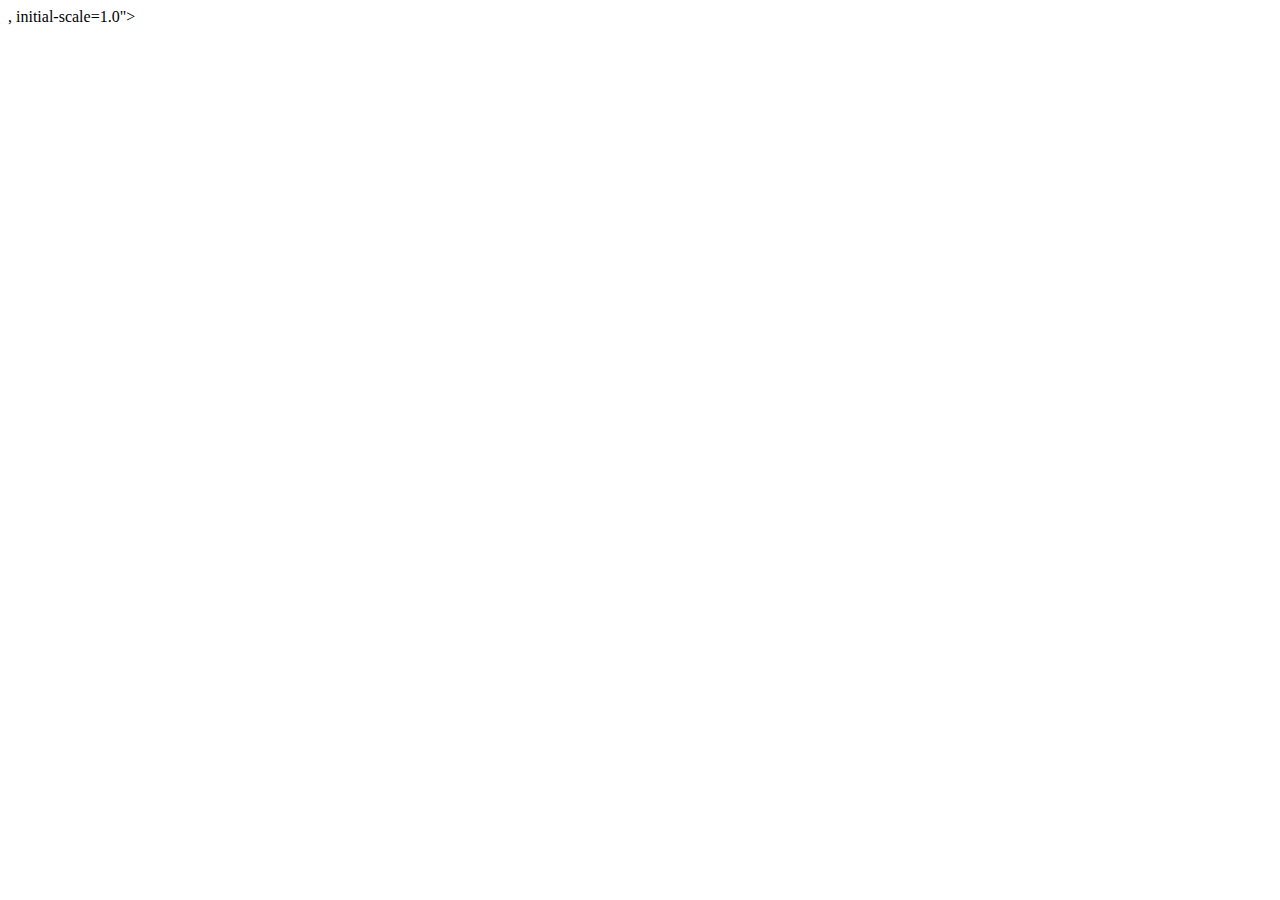
<file: Flex.html>
<!DOCTYPE html>
<html lang="en">
<head>
    <meta charset="UTF-8">
    <meta http-equiv="X-UA-Compatible" content="IE=edge">
    <meta name="viewport" content="width=<header class="header">
        <nav class="nav"></nav>
      </header>
      <title>Document</title>
      <article class="article">
        <div class="div1"></div>
      </article>
      <aside class="aside"></aside>
    </body> 
    <footer class="footer">
      <div></div>, initial-scale=1.0">
</head>
<body>
    
</body>
</html>
</file>
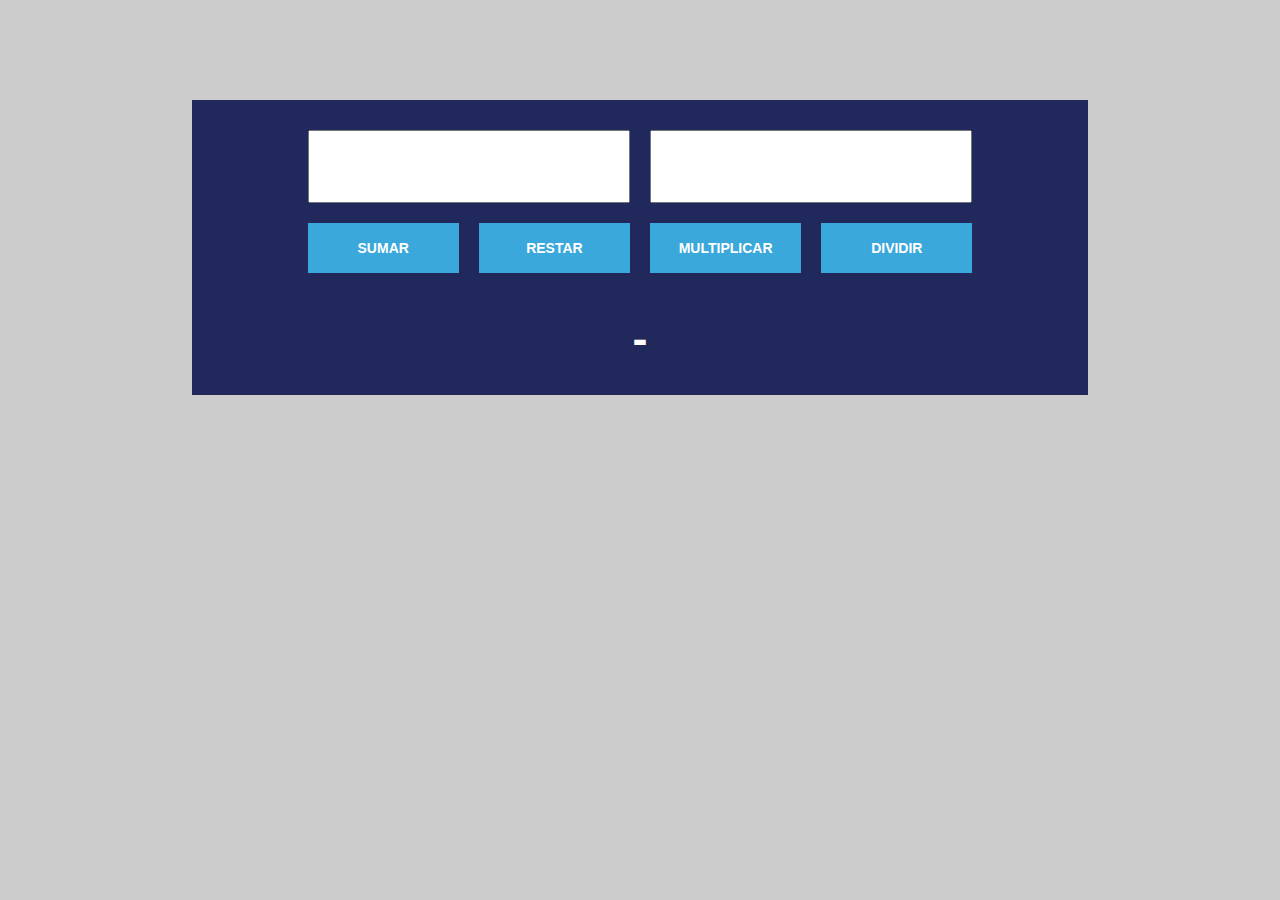
<file: js/calculatorPractice.html>
<!DOCTYPE html>
<html lang="en">
<head>
    <meta charset="UTF-8">
    <meta http-equiv="X-UA-Compatible" content="IE=edge">
    <meta name="viewport" content="width=device-width, initial-scale=1.0">
    <link href="calculatorPracticeStyles.css" rel="stylesheet" type="text/css">
    <title>Variables JS</title>
</head>
<body>
    <div class="contenedor">
		<div id="inputs" class="inputs">
			<input type="number" id="numero1">
			<input type="number" id="numero2">
		</div>

		<div id="btns" class="btns">
			<button id="suma">Sumar</button>
			<button id="resta">Restar</button>
			<button id="multiplica">Multiplicar</button>
			<button id="divide">Dividir</button>
		</div>
			
		<div class="result">
			<p id="resultado">-</p>
		</div>	
	</div>
    <script src="calculatorPractice.js" type="text/javascript"></script>
</body>
</html>
</file>
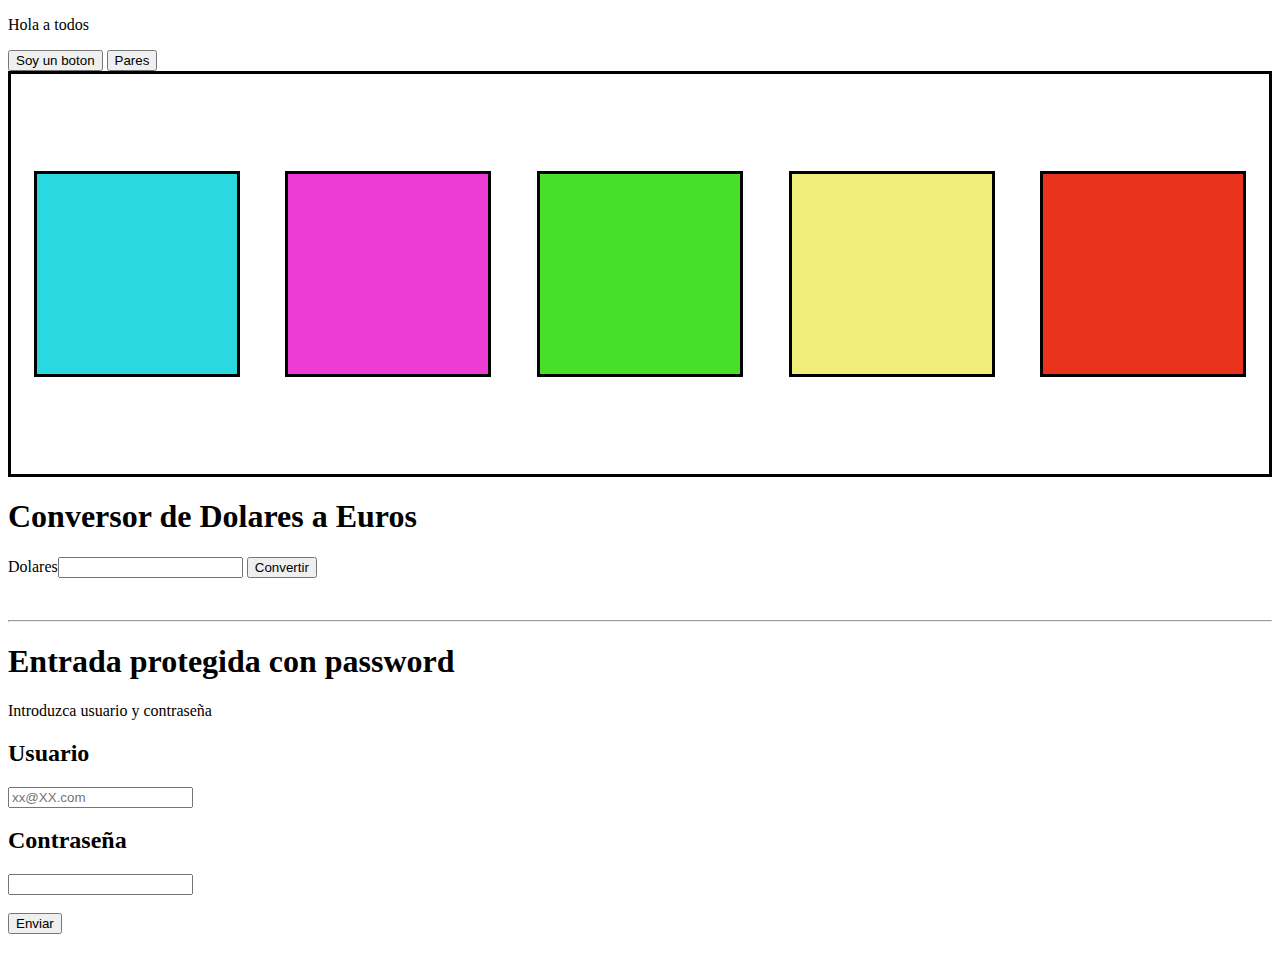
<file: js/ejerciciosProfeGuapo.html>
<!DOCTYPE html>
<html lang="en">
<head>
    <meta charset="UTF-8">
    <meta http-equiv="X-UA-Compatible" content="IE=edge">
    <meta name="viewport" content="width=device-width, initial-scale=1.0">
    <link href="ejerciciosProfeGuapo.css" rel="stylesheet" type="text/css">
    <title>Document</title>
</head>
<body>
    <p id="text"></p>
    <button onclick="saludar()" id="boton">Soy un boton</button>
    <button onclick="calPares()">Pares</button>
    <div id="fatherbox" class="fatherbox">
        <div class="box1" onmouseout="changeBackgroundColor()" onmouseover="changeBackgroundColor(1)"></div>
        <div class="box2" onmouseout="changeBackgroundColor()" onmouseover="changeBackgroundColor(2)"></div>
        <div class="box3" onmouseout="changeBackgroundColor()" onmouseover="changeBackgroundColor(3)"></div>
        <div class="box4" onmouseout="changeBackgroundColor()" onmouseover="changeBackgroundColor(4)"></div>
        <div class="box5" onmouseout="changeBackgroundColor()" onmouseover="changeBackgroundColor(5)"></div>
    </div>

    <h1>Conversor de Dolares a Euros</h1>
    <label>Dolares<input type="number" id="dolar"></label>
    <button class="btn" onclick="convert()">Convertir</button>
    <p id="result"></p>
    <br>
    <hr>

    <h1>Entrada protegida con password</h1>
    <p>Introduzca usuario y contraseña</p>
    <h2>Usuario</h2>
    <input type="email" placeholder="xx@XX.com">
    <h2>Contraseña</h2>
    <input type="password">
    <br>
    <br>
    <button class="boton" onclick="send()">Enviar</button>
    <br>
    <br>
    <br>
    <script src="ejerciciosProfeGuapo.js" type="text/javascript"></script>
</body>
</html>
</file>
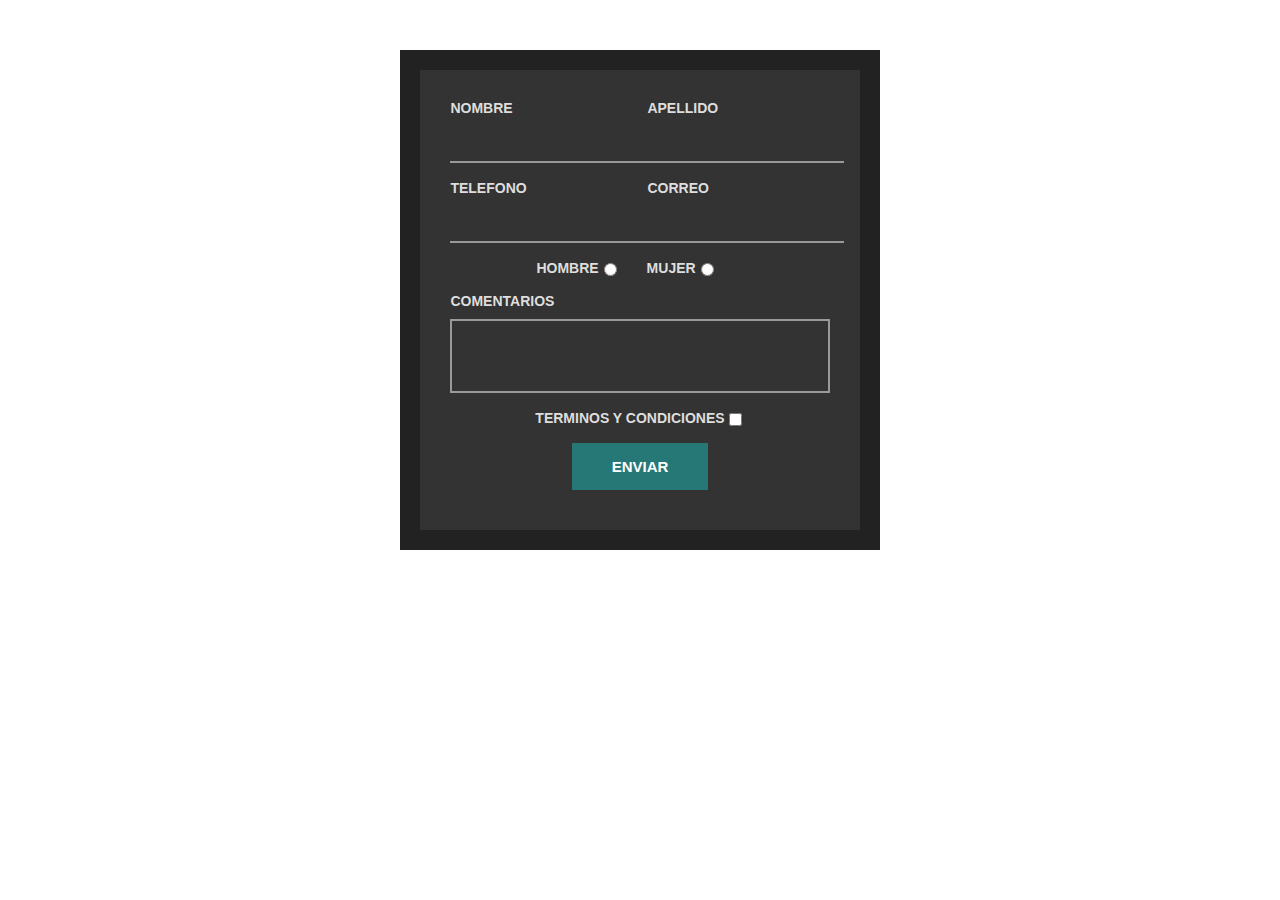
<file: js/validationPractice.html>
<!DOCTYPE html>
<html lang="en">
<head>
    <meta charset="UTF-8">
    <meta http-equiv="X-UA-Compatible" content="IE=edge">
    <meta name="viewport" content="width=device-width, initial-scale=1.0">
    <link href="validationPracticeStyles.css" rel="stylesheet" type="text/css">
    <title>Document</title>
</head>
<body>
    <form id="formulario" name="formulario">
		<div class="two-columns">
			<div class="fields">
				<label for="name">Nombre</label>
				<input id="name" type="text" name="name" autocomplete="off"> 	
			</div>
			
			<div class="fields">
				<label for="lastname">Apellido</label>
				<input id="lastname" type="text" name="lastname" autocomplete="off">	
			</div>
		</div>

		<div class="two-columns">
			<div class="fields">
				<label for="tel">Telefono</label>
				<input id="tel" type="text" name="tel" autocomplete="off">
			</div>

			<div class="fields">
				<label for="email">Correo</label>
				<input id="email" type="email" name="email" autocomplete="off">	
			</div>
		</div>
		
		<div class="fields radiobutton">
			<label for="hombre">Hombre</label>
			<input type="radio" name="sexo" id="hombre" value="Hombre">
			<label for="mujer">Mujer</label>
			<input type="radio" name="sexo" id="mujer" value="Mujer">
		</div>

		<div class="fields">
			<label for="coment">Comentarios</label>
			<textarea id="coment"></textarea>
		</div>

		<div class="fields term">
			<label for="term">Terminos y Condiciones</label>
			<input type="checkbox" name="term" id="term">
		</div>

		<div class="btn">
			<input type="submit" name="enviar" id="btn" value="Enviar">
		</div>
     </form> 
<script src="validationPractice.js" type="text/javascript"></script>  
</body>
</html>
</file>
<file: js/calculatorPracticeStyles.css>
*{
    margin: 0;
    padding: 0;
    box-sizing: border-box;
}

body{
    font-family: arial;
    background: #ccc;
    color: #3ba8db;
}

.contenedor{
    width: 70%;
    margin: 100px auto;
    background: #21295c;
    padding: 20px;
    display: flex;
    align-items: center;
    flex-direction: column;
}

.inputs{
    width: 80%;
    display: flex;
    flex-direction: row;
    justify-content: space-between;
}

.inputs input{
    width: 50%;
    margin: 10px;
    padding: 20px;
    text-align: center;
    font-size: 25px;
    font-weight: 600;
    color: #21295c;
}

.btns{
    display: flex;
    flex-direction: row;
    width: 80%;
    justify-content: space-around;
}

.btns button{
    width: 25%;
    height: 50px;
    margin: 10px;
    cursor: pointer;
    text-transform: uppercase;
    font-weight: 700;
    font-size: 14px;
    background: #3ba8db;
    color: #fff;
    border: 0;
    transition: all 0.3s;
}


.btns button:hover{
    background: #92f8ff80;
}

.result{
    display: flex;
    flex-direction: row;
    justify-content: center;
    width: 80%;
    margin: 30px 0 10px 0;
}

.result p{
    color: #fff;
    font-size: 45px;
    font-weight: 700;
}
</file>
<file: js/ejerciciosProfeGuapo.css>
.fatherbox {
    display: flex;
    flex-direction: row;
    justify-content: space-around;
    align-items: center;
    width: auto;
    height: 400px;
    border: black solid 3px;
}

.box1 {
    display: flex;
    flex-direction: row;
    justify-content: center;
    width: 200px;
    height: 200px;
    background-color: rgb(41, 217, 223);
    border: rgb(0, 0, 0) solid 3px;
}

.box2 {
    display: flex;
    flex-direction: row;
    justify-content: center;
    width: 200px;
    height: 200px;
    background-color: rgb(236, 60, 213);
    border: black solid 3px;
}

.box3 {
    display: flex;
    flex-direction: row;
    justify-content: center;
    width: 200px;
    height: 200px;
    background-color: rgb(71, 223, 41);
    border: black solid 3px;
}

.box4 {
    display: flex;
    flex-direction: row;
    justify-content: center;
    width: 200px;
    height: 200px;
    background-color: rgb(240, 238, 121);
    border: black solid 3px;
}

.box5 {
    display: flex;
    flex-direction: row;
    justify-content: center;
    width: 200px;
    height: 200px;
    background-color: rgb(233, 51, 27);
    border: black solid 3px;
}
</file>
<file: js/validationPracticeStyles.css>
*{
    font-family: arial;
    color: #fff;
}

form{
    width: 30%;
    height: 400px;
    background: #333;
    margin: auto;
    margin-top: 50px;
    padding: 30px;
    border: 20px solid #222;
    display: flex;
    flex-direction: column;
    justify-content: space-between;
}

.fields{
    display: flex;
    flex-direction: column;
}

.two-columns{
    display: flex;
    justify-content: space-between;
}

.radiobutton, .term{
    flex-direction: row;
    justify-content: center;
}

.radiobutton input{
    margin-right: 30px;
}

label{
    margin-bottom: 10px;
    text-transform: uppercase;
    font-size: 14px;
    font-weight: 600;
    color: #dedede;
}

input,textarea{
    background: transparent;
    border: none;
    border-bottom: 2px solid rgba(255,255,255,0.5);
    padding: 10px;
    transition: all 0.3s;
    margin-bottom: 10px;
}

input:focus,
textarea:focus{
    outline: none;
}

input:focus{
    border-bottom: 2px solid rgba(255,255,255,1);
}


textarea{
    resize: none;
    border: 2px solid rgba(255,255,255,0.5);
    flex-basis: 50px;

}

textarea:focus{
    border: 2px solid rgba(255,255,255,1);
}


.btn{
    display: flex;
    justify-content: center;
}

input[type="submit"]{
    padding: 15px 40px;
    background: #1baea990;
    border: none;
    font-size: 15px;
    font-weight: 600;
    text-transform: uppercase;
    cursor: pointer;
    transition: all 0.3s;
}

input[type="submit"]:hover{
    padding: 15px 65px;
    background: #1baea9;
}
</file>
